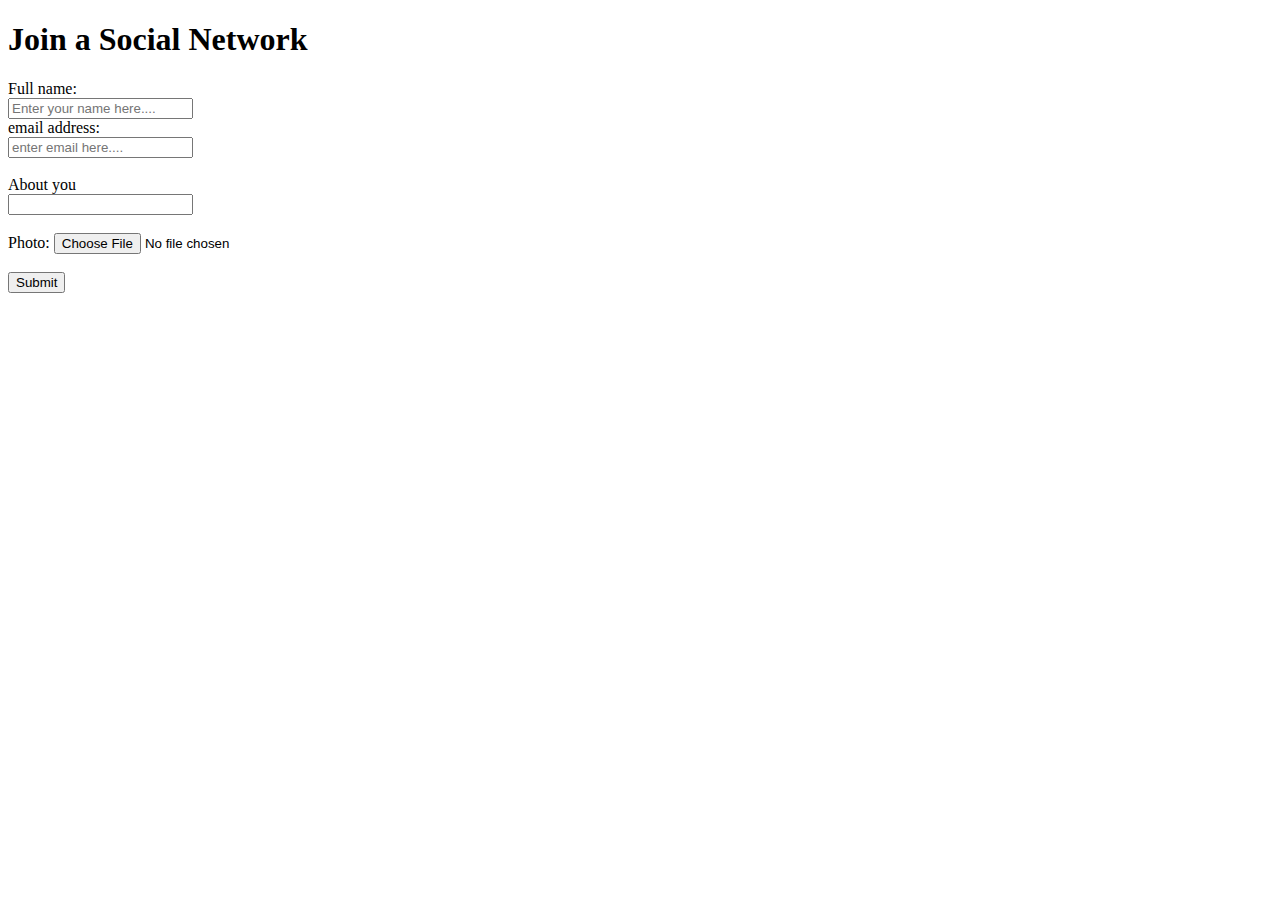
<file: Week-2/Week2 · Assignment 1/index.html>
<!DOCTYPE html>
<html lang="en">

<head>
    <meta charset="UTF-8">
    <meta http-equiv="X-UA-Compatible" content="IE=edge">
    <meta name="viewport" content="width=device-width, initial-scale=1.0">
    <title>Socials!!!!!!!!</title>
</head>

<body>
    <h1>Join a Social Network</h1>
    <form>
        <label for="fname">Full name:</label><br>
        <input type="text" placeholder="Enter your name here...."><br>
        <label>email address:</label><br>
        <input type="email" placeholder="enter email here...."><br><br>
        <label>About you</label><br>
        <input type="text"><br><br>
        <label for="myfile">Photo:</label>
        <input type="file"><br><br>
        <input type="submit">
    </form>
</body>

</html>
</file>
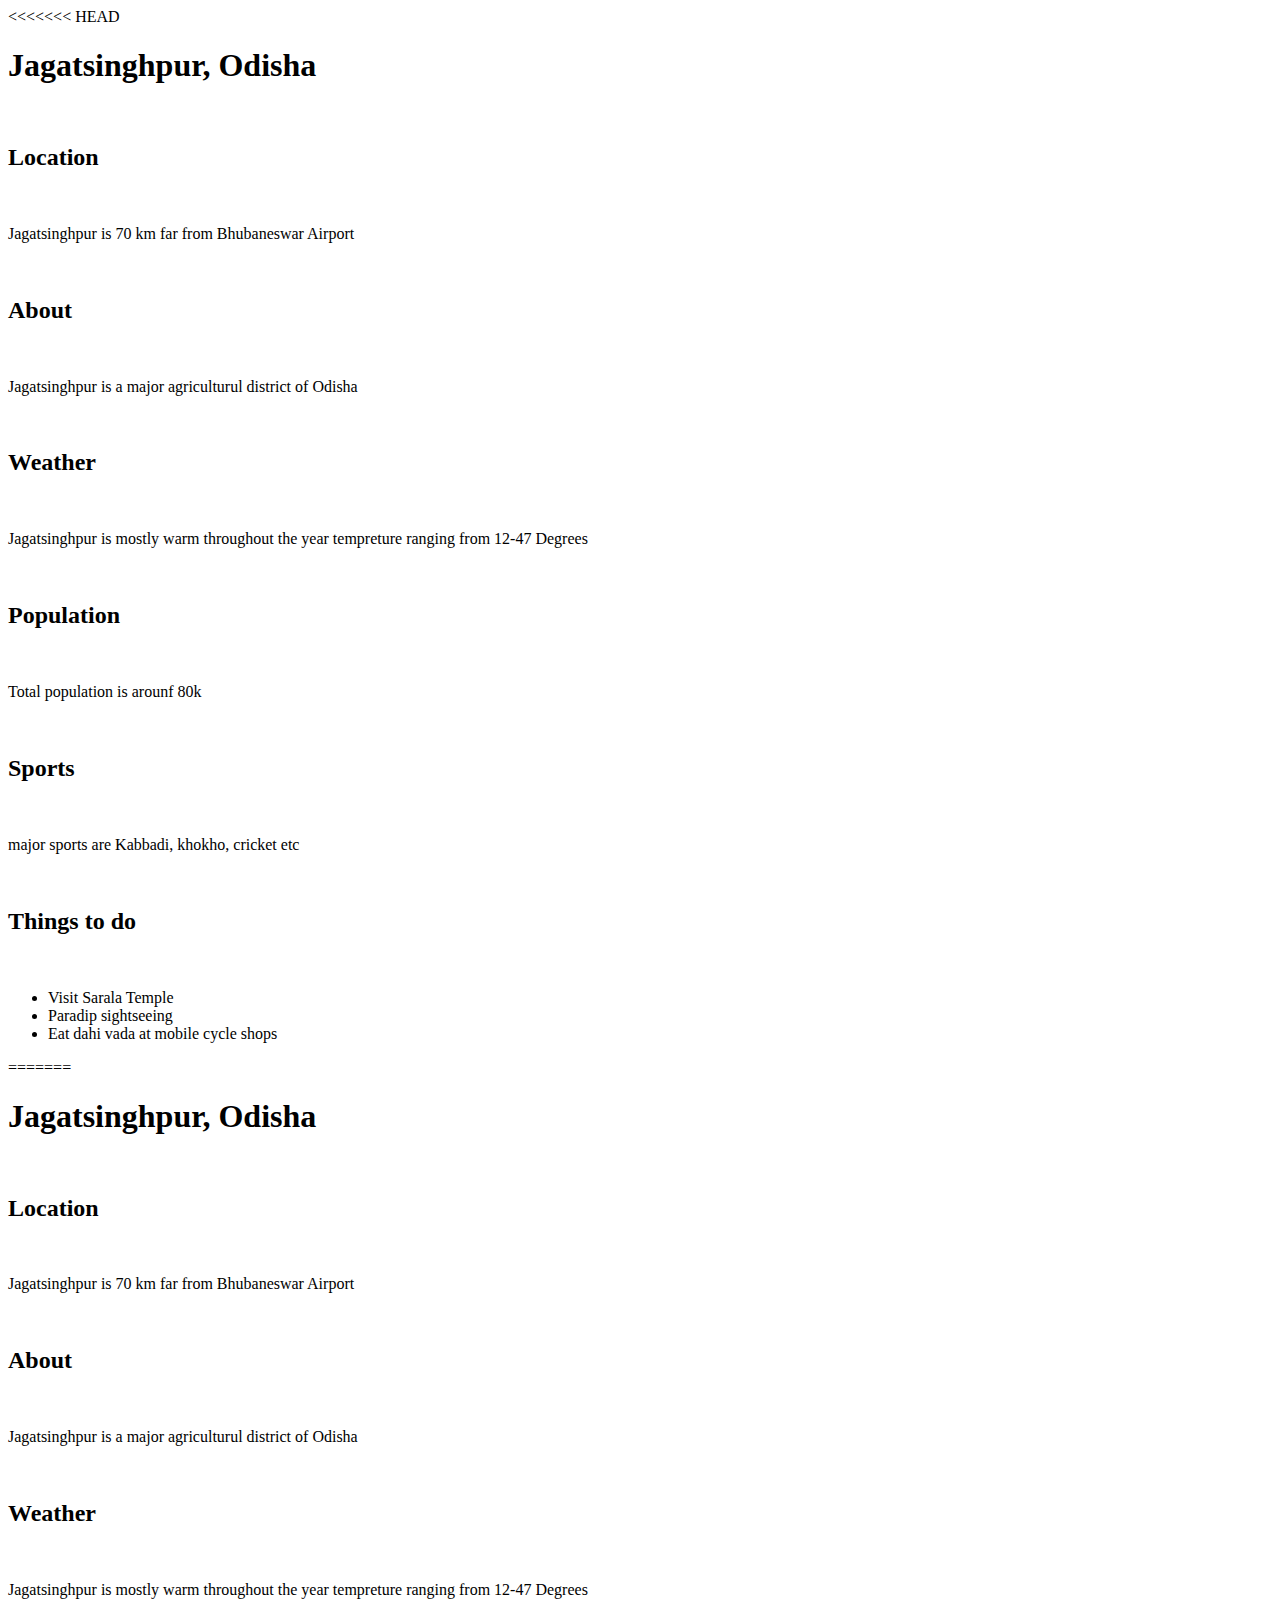
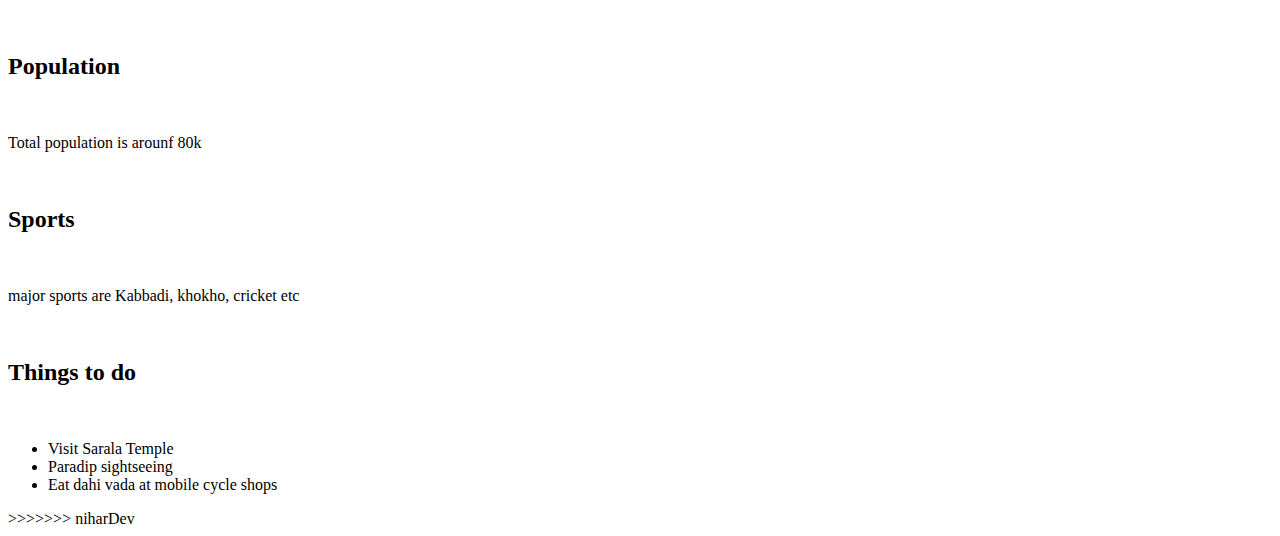
<file: Week-1/Week1 · Assignment 2/Hometown/index.html>
<<<<<<< HEAD
<!DOCTYPE html>
<html lang="en">
<head>
    <meta charset="UTF-8">
    <meta http-equiv="X-UA-Compatible" content="IE=edge">
    <meta name="viewport" content="width=device-width, initial-scale=1.0">
    <title>Hometown</title>
</head>
<body>
    <h1>Jagatsinghpur, Odisha</h1>
    <br>
    <h2>Location</h2>
    <br>
    <p>Jagatsinghpur is 70 km far from Bhubaneswar Airport</p>
    <br>
    <h2>About</h2>
    <br>
    <p>Jagatsinghpur is a major agriculturul district of Odisha</p>
    <br>
    <h2>Weather</h2>
    <br>
    <p>Jagatsinghpur is mostly warm throughout the year tempreture ranging from 12-47 Degrees</p>
    <br>
    <h2>Population</h2>
    <br>
    <p>Total population is arounf 80k</p>
    <br>
    <h2>Sports</h2>
    <br>
    <p>major sports are Kabbadi, khokho, cricket etc </p>
    <br>
    <h2>Things to do</h2>
    <br>
    <ul>
        <li>Visit Sarala Temple</li>
        <li>Paradip sightseeing</li>
        <li>Eat dahi vada at mobile cycle shops</li>
    </ul>
</body>
=======
<!DOCTYPE html>
<html lang="en">
<head>
    <meta charset="UTF-8">
    <meta http-equiv="X-UA-Compatible" content="IE=edge">
    <meta name="viewport" content="width=device-width, initial-scale=1.0">
    <title>Hometown</title>
</head>
<body>
    <h1>Jagatsinghpur, Odisha</h1>
    <br>
    <h2>Location</h2>
    <br>
    <p>Jagatsinghpur is 70 km far from Bhubaneswar Airport</p>
    <br>
    <h2>About</h2>
    <br>
    <p>Jagatsinghpur is a major agriculturul district of Odisha</p>
    <br>
    <h2>Weather</h2>
    <br>
    <p>Jagatsinghpur is mostly warm throughout the year tempreture ranging from 12-47 Degrees</p>
    <br>
    <h2>Population</h2>
    <br>
    <p>Total population is arounf 80k</p>
    <br>
    <h2>Sports</h2>
    <br>
    <p>major sports are Kabbadi, khokho, cricket etc </p>
    <br>
    <h2>Things to do</h2>
    <br>
    <ul>
        <li>Visit Sarala Temple</li>
        <li>Paradip sightseeing</li>
        <li>Eat dahi vada at mobile cycle shops</li>
    </ul>
</body>
>>>>>>> niharDev
</html>
</file>
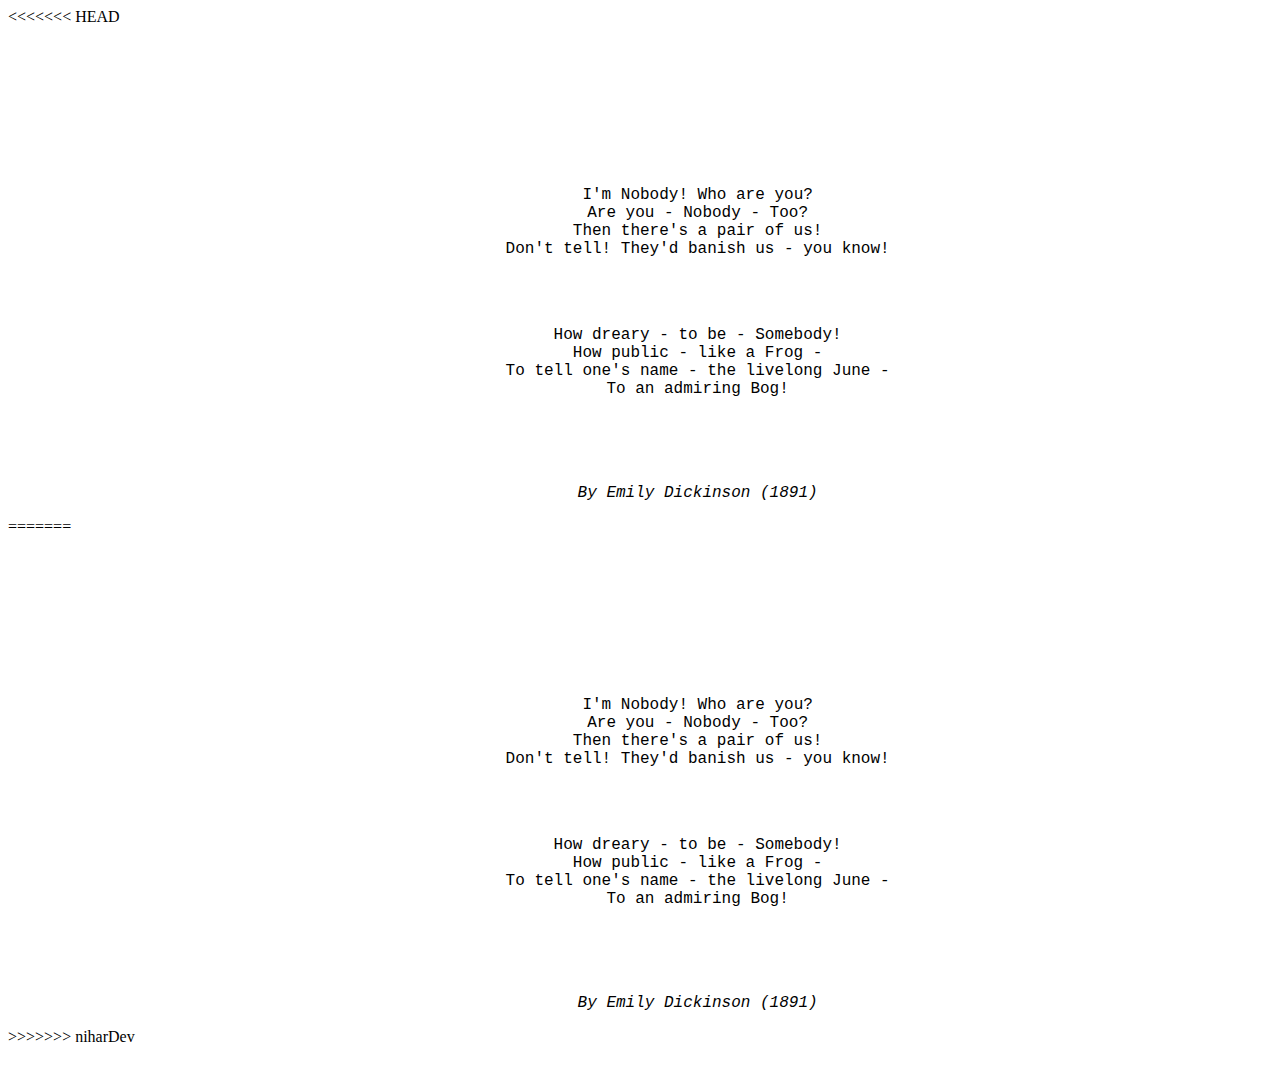
<file: Week-1/Week1 · Assignment 2/Poem/index.html>
<<<<<<< HEAD
<!DOCTYPE html>
<html lang="en">

<head>
    <meta charset="UTF-8">
    <meta http-equiv="X-UA-Compatible" content="IE=edge">
    <meta name="viewport" content="width=device-width, initial-scale=1.0">
    <title>Document</title>
</head>

<body>
    <div style="text-align:center;">
        <br>
        <br><br>
        <br><br>
        <br><br>
        <br>
        <pre style="font-size: large;">
            I'm Nobody! Who are you?
            Are you - Nobody - Too?
            Then there's a pair of us!
            Don't tell! They'd banish us - you know!
        </pre>
        <br>
        <pre style="font-size: large;">
            How dreary - to be - Somebody!
            How public - like a Frog -
            To tell one's name - the livelong June -
            To an admiring Bog!
        </pre><br>
        <pre style="font-size: large;"><cite>
            By Emily Dickinson (1891)</cite></pre>
            
    </div>

</body>

=======
<!DOCTYPE html>
<html lang="en">

<head>
    <meta charset="UTF-8">
    <meta http-equiv="X-UA-Compatible" content="IE=edge">
    <meta name="viewport" content="width=device-width, initial-scale=1.0">
    <title>Document</title>
</head>

<body>
    <div style="text-align:center;">
        <br>
        <br><br>
        <br><br>
        <br><br>
        <br>
        <pre style="font-size: large;">
            I'm Nobody! Who are you?
            Are you - Nobody - Too?
            Then there's a pair of us!
            Don't tell! They'd banish us - you know!
        </pre>
        <br>
        <pre style="font-size: large;">
            How dreary - to be - Somebody!
            How public - like a Frog -
            To tell one's name - the livelong June -
            To an admiring Bog!
        </pre><br>
        <pre style="font-size: large;"><cite>
            By Emily Dickinson (1891)</cite></pre>
            
    </div>

</body>

>>>>>>> niharDev
</html>
</file>
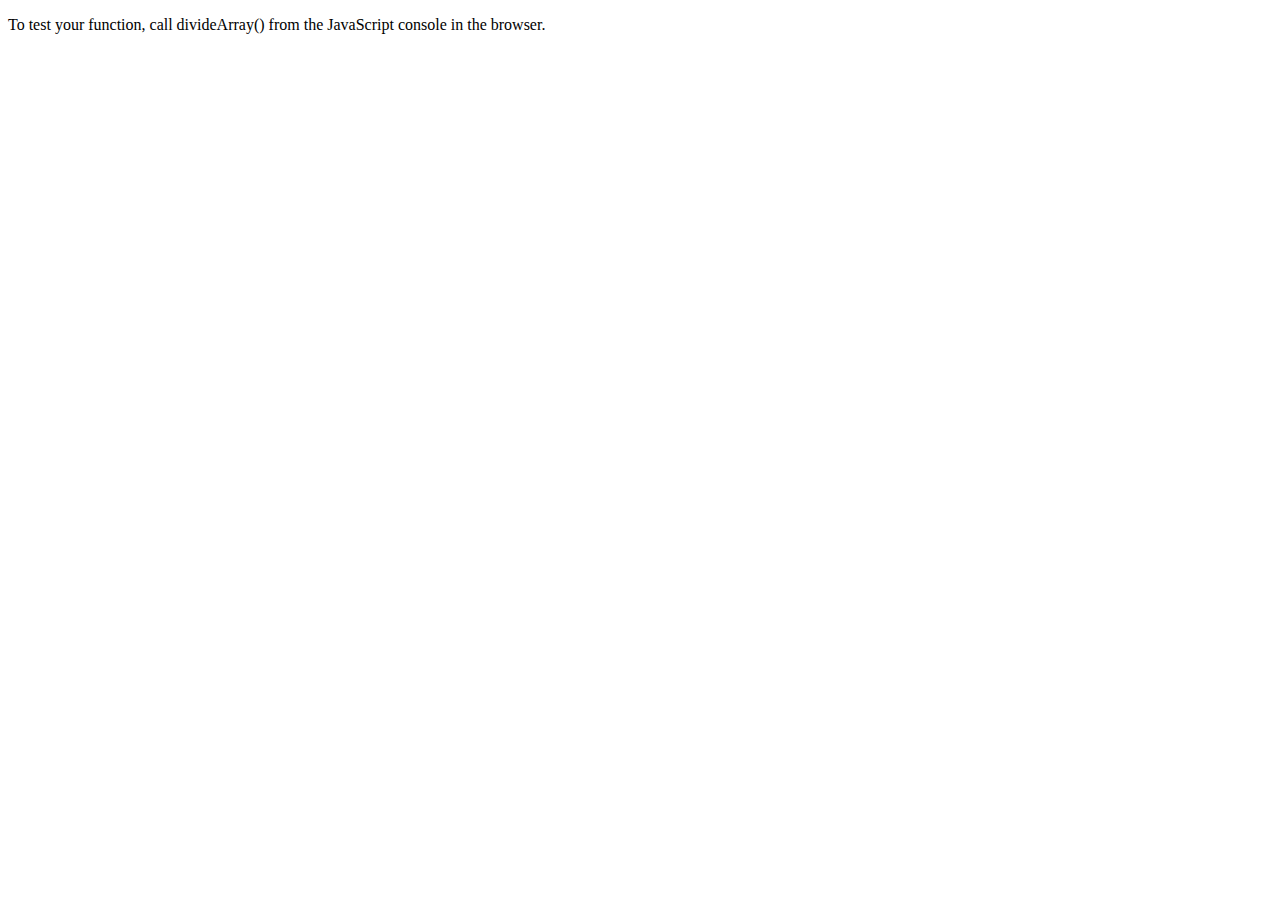
<file: Week-3/Week3 · Assignment 1/divide array/index.html>
<!DOCTYPE HTML>
<html lang="en">
   <head>
   	<title>JavaScript Array Lab</title>
   	<script src="script.js"></script>
	</head>
	<body>
		<p>To test your function, call divideArray() 
      from the JavaScript console in the browser.</p>
	</body>
</html>
</file>
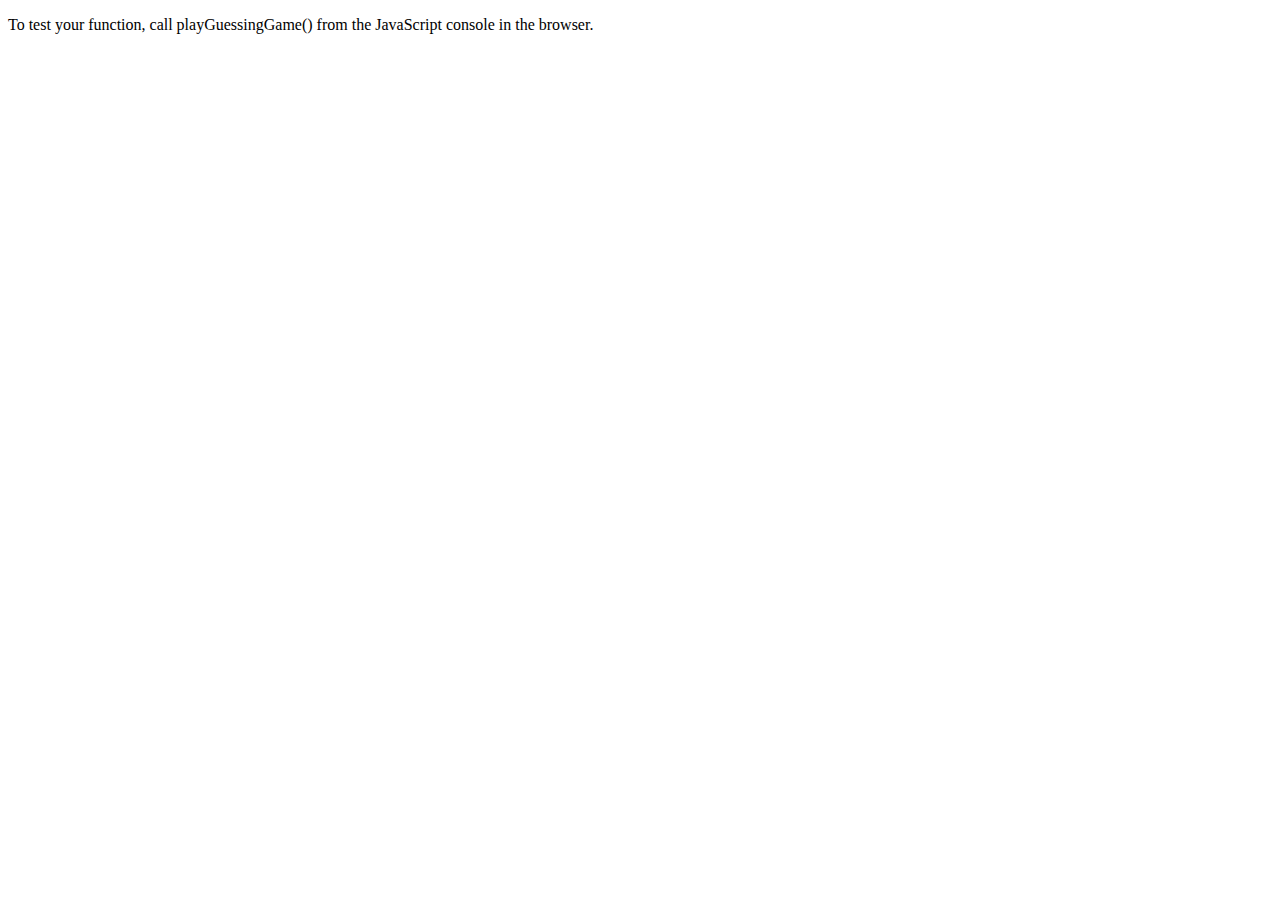
<file: Week-3/Week3 · Assignment 1/JS number guessing name/index.html>
<!DOCTYPE HTML>
<html lang="en">
   <head>
      <title>JavaScript Guessing Game Lab</title>
      <script src="script.js"></script>
   </head>
   <body>
      <p>To test your function, call playGuessingGame() 
      from the JavaScript console in the browser.</p>
   </body>
</html>
</file>
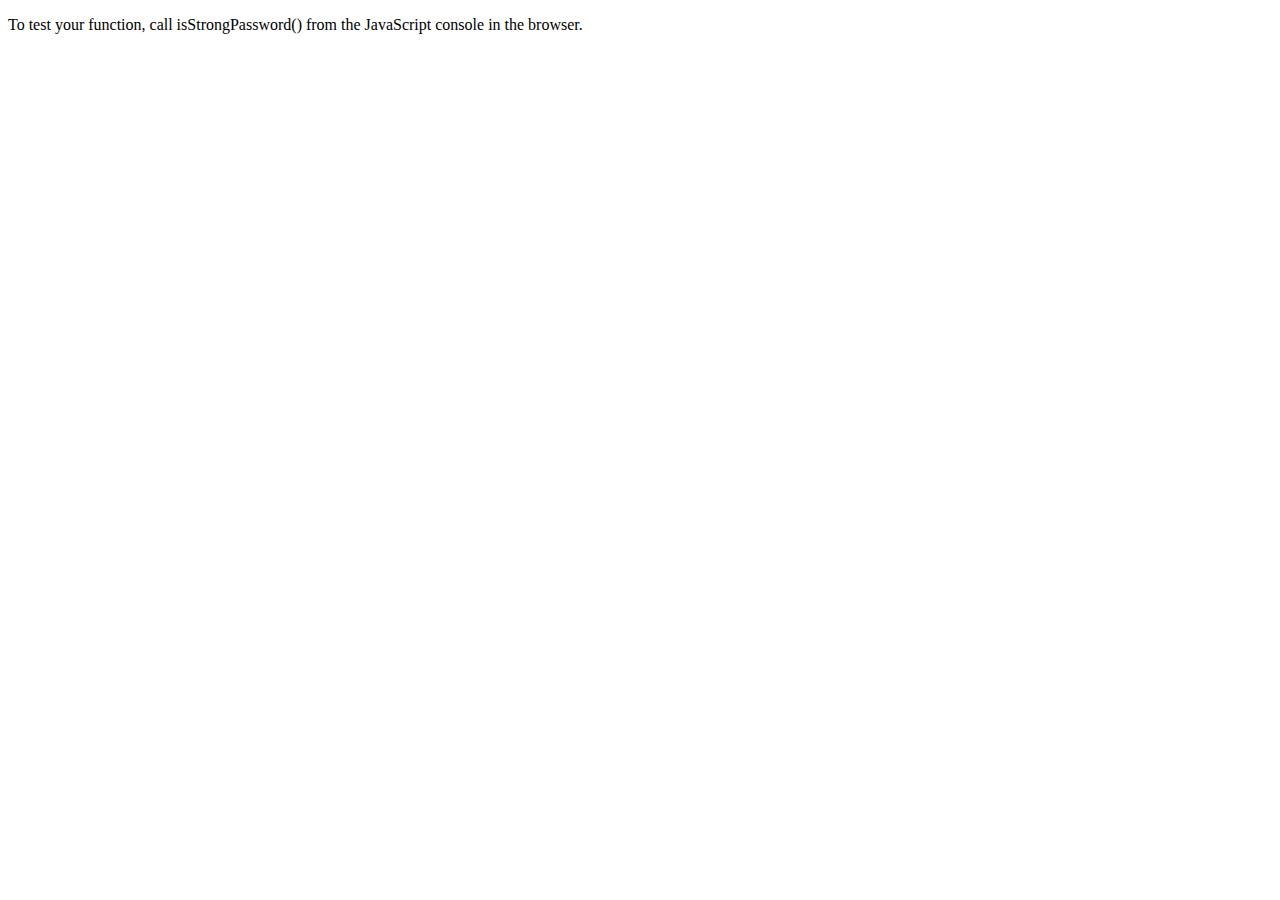
<file: Week-3/Week3 · Assignment 1/JS password strength/index.html>
<!DOCTYPE HTML>
<html lang="en">
   <head>
      <title>JavaScript Password Strength Lab</title>
      <script src="script.js"></script>
   </head>
   <body>
      <p>To test your function, call isStrongPassword() 
      from the JavaScript console in the browser.</p>
   </body>
</html>
</file>
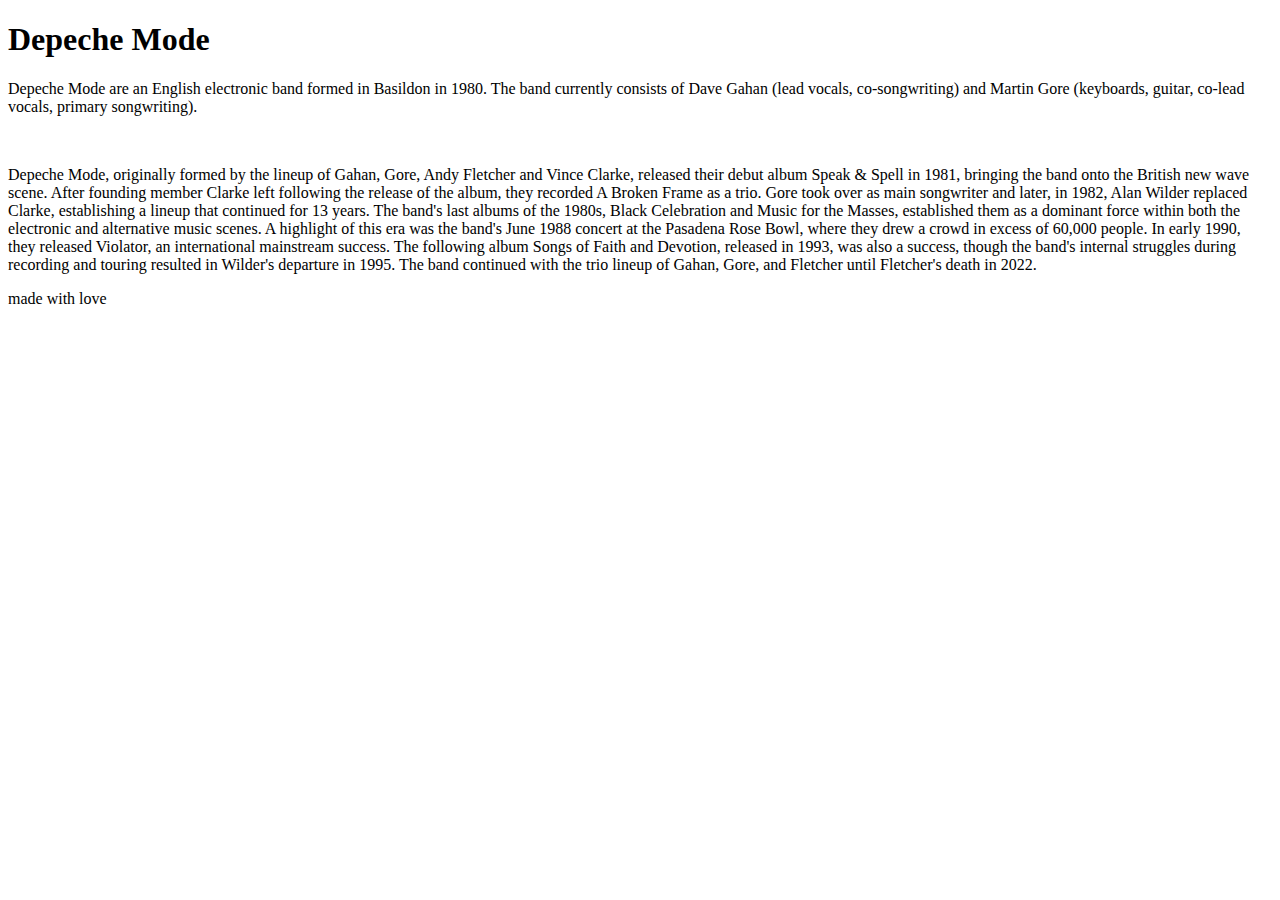
<file: Week-2/Week2 · Assignment 1/depecheFanPage.html>
<!DOCTYPE html>
<html lang="en">
<head>
    <meta charset="UTF-8">
    <meta http-equiv="X-UA-Compatible" content="IE=edge">
    <meta name="viewport" content="width=device-width, initial-scale=1.0">
    <title>Depeche Fan Page</title>
</head>
<body>
    <header>
        <h1>Depeche Mode</h1>
        <main>
            <p>
                Depeche Mode are an English electronic band formed in Basildon in 1980. The band currently consists of Dave Gahan (lead vocals, co-songwriting) and Martin Gore (keyboards, guitar, co-lead vocals, primary songwriting).
            </p><br>
            <p>
                Depeche Mode, originally formed by the lineup of Gahan, Gore, Andy Fletcher and Vince Clarke, released their debut album Speak & Spell in 1981, bringing the band onto the British new wave scene. After founding member Clarke left following the release of the album, they recorded A Broken Frame as a trio. Gore took over as main songwriter and later, in 1982, Alan Wilder replaced Clarke, establishing a lineup that continued for 13 years. The band's last albums of the 1980s, Black Celebration and Music for the Masses, established them as a dominant force within both the electronic and alternative music scenes. A highlight of this era was the band's June 1988 concert at the Pasadena Rose Bowl, where they drew a crowd in excess of 60,000 people. In early 1990, they released Violator, an international mainstream success. The following album Songs of Faith and Devotion, released in 1993, was also a success, though the band's internal struggles during recording and touring resulted in Wilder's departure in 1995. The band continued with the trio lineup of Gahan, Gore, and Fletcher until Fletcher's death in 2022.
            </p>
        </main>
    </header>
    <footer>
        made with love
    </footer>
</body>
</html>
</file>
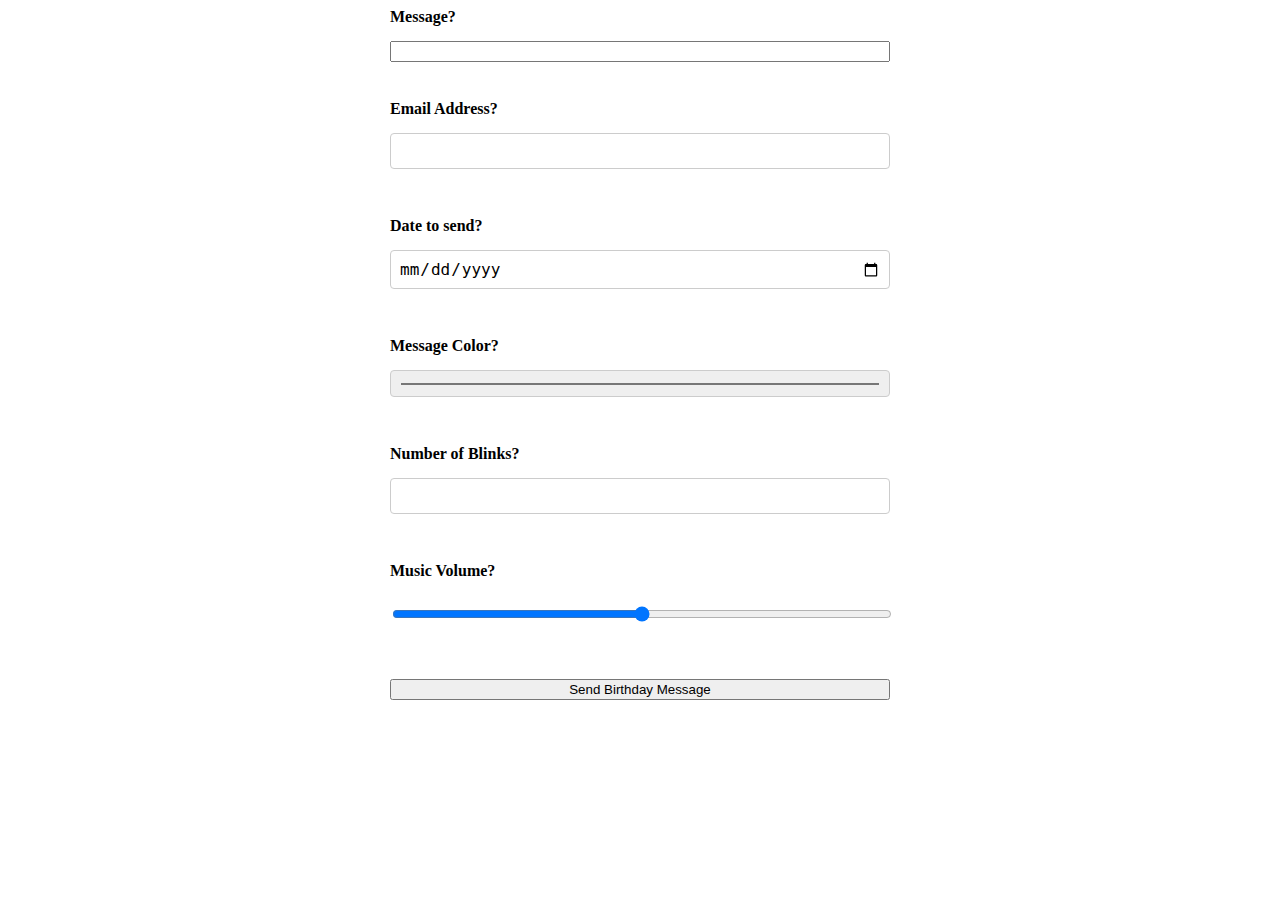
<file: Week-2/Week2 · Assignment 1/happyBirthdayMessage.html>
<!DOCTYPE html>
<html lang="en">

<head>
    <meta charset="UTF-8">
    <meta http-equiv="X-UA-Compatible" content="IE=edge">
    <meta name="viewport" content="width=device-width, initial-scale=1.0">
    <title>HBD msg</title>
</head>
<style>
    /* Use a grid layout to make the form responsive */
    form {
        display: grid;
        grid-template-columns: 1fr;
        grid-gap: 10px;
        max-width: 500px;
        margin: 0 auto;
    }

    /* Style the labels and inputs */
    label {
        font-weight: bold;
        margin-bottom: 5px;
    }

    input[type="email"],
    input[type="date"],
    input[type="color"],
    input[type="number"],
    input[type="range"] {
        width: 100%;
        padding: 8px;
        border: 1px solid #ccc;
        border-radius: 4px;
        box-sizing: border-box;
        font-size: 16px;
        margin-bottom: 10px;
    }

    input[type="submit"] {
        background-color: #4CAF50;
        color: white;
        padding: 12px 20px;
        border: none;
        border-radius: 4px;
        cursor: pointer;
        font-size: 16px;
    }

    input[type="submit"]:hover {
        background-color: #45a049;
    }

    /* Style the form on smaller screens */
    @media (max-width: 600px) {
        form {
            max-width: 100%;
            grid-template-columns: 1fr;
        }
    }
</style>

<body>
    <form>
        <label>Message?</label>
        <input type="text"><br>
        <label for="email">Email Address?</label>
        <input type="email" pattern="[a-zA-Z0-9-_\.]+@[a-zA-Z0-9-]+(?:\.[a-zA-Z0-9-]+)*"><br>
        <label for="date">Date to send?</label>
        <input type="date"><br>
        <label for="color">Message Color?</label>
        <input type="color"><br>
        <label>Number of Blinks?</label>
        <input type="number"><br>
        <label for="volume">Music Volume?</label>
        <input type="range"><br>
        <button type="submit">Send Birthday Message</button>
    </form>

</body>

</html>
</file>
